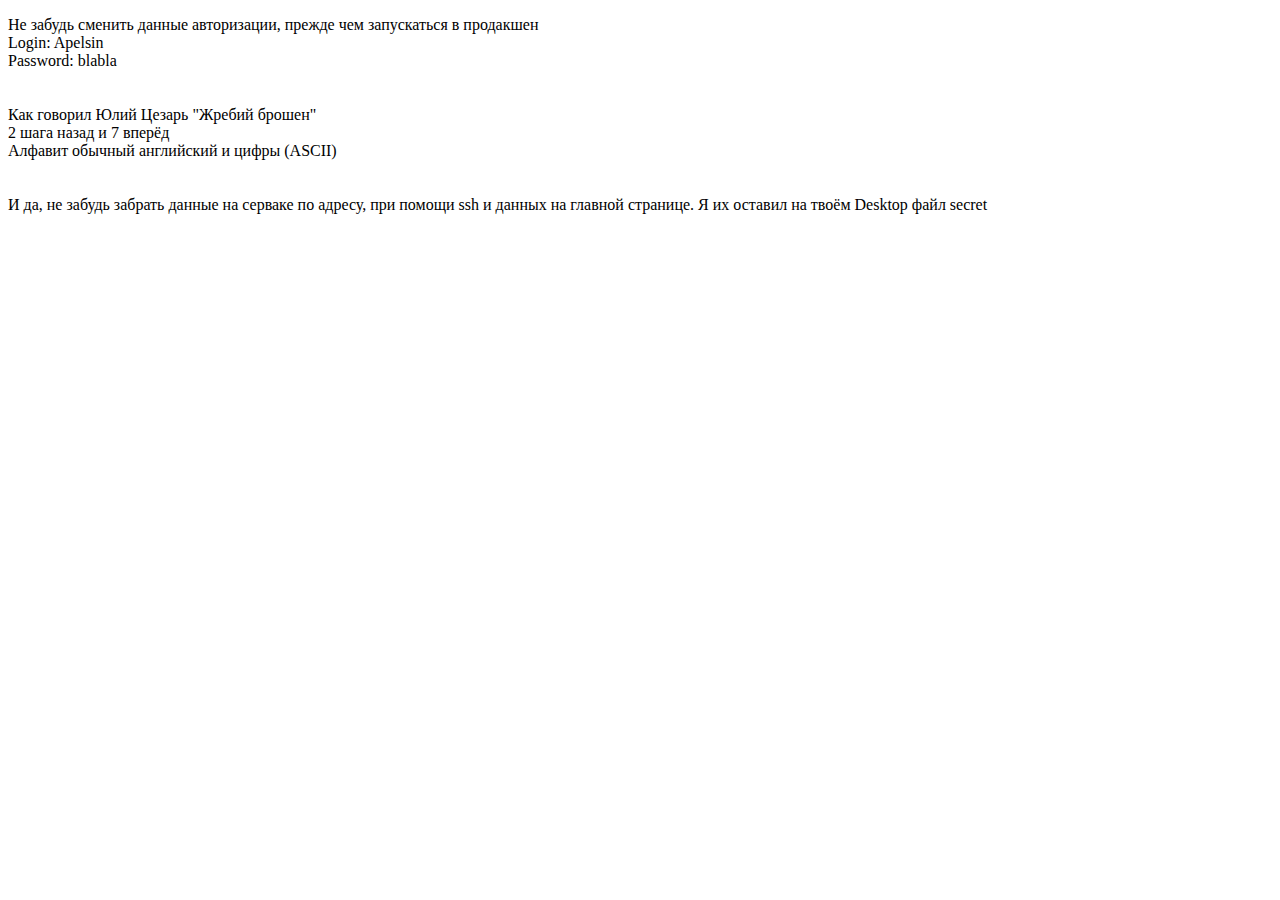
<file: templates/secret_page.html>
<!DOCTYPE html>
<html lang="en">
<head>
<meta charset="UTF-8">
<meta name="viewport" content="width=device-width, initial-scale=1.0">
<title>Secret</title>
</head>
<body>
  <p>Не забудь сменить данные авторизации, прежде чем запускаться в продакшен<br>
    Login: Apelsin<br>
    Password: blabla<br>
    <br><br>
    Как говорил Юлий Цезарь "Жребий брошен"<br>
    2 шага назад и 7 вперёд<br>
    Алфавит обычный английский и цифры (ASCII)<br>
    <br><br>
    И да, не забудь забрать данные на серваке по адресу, при помощи ssh и данных на главной странице. Я их оставил на твоём Desktop файл secret<br>
    </p>
</body>
</html>
</file>
